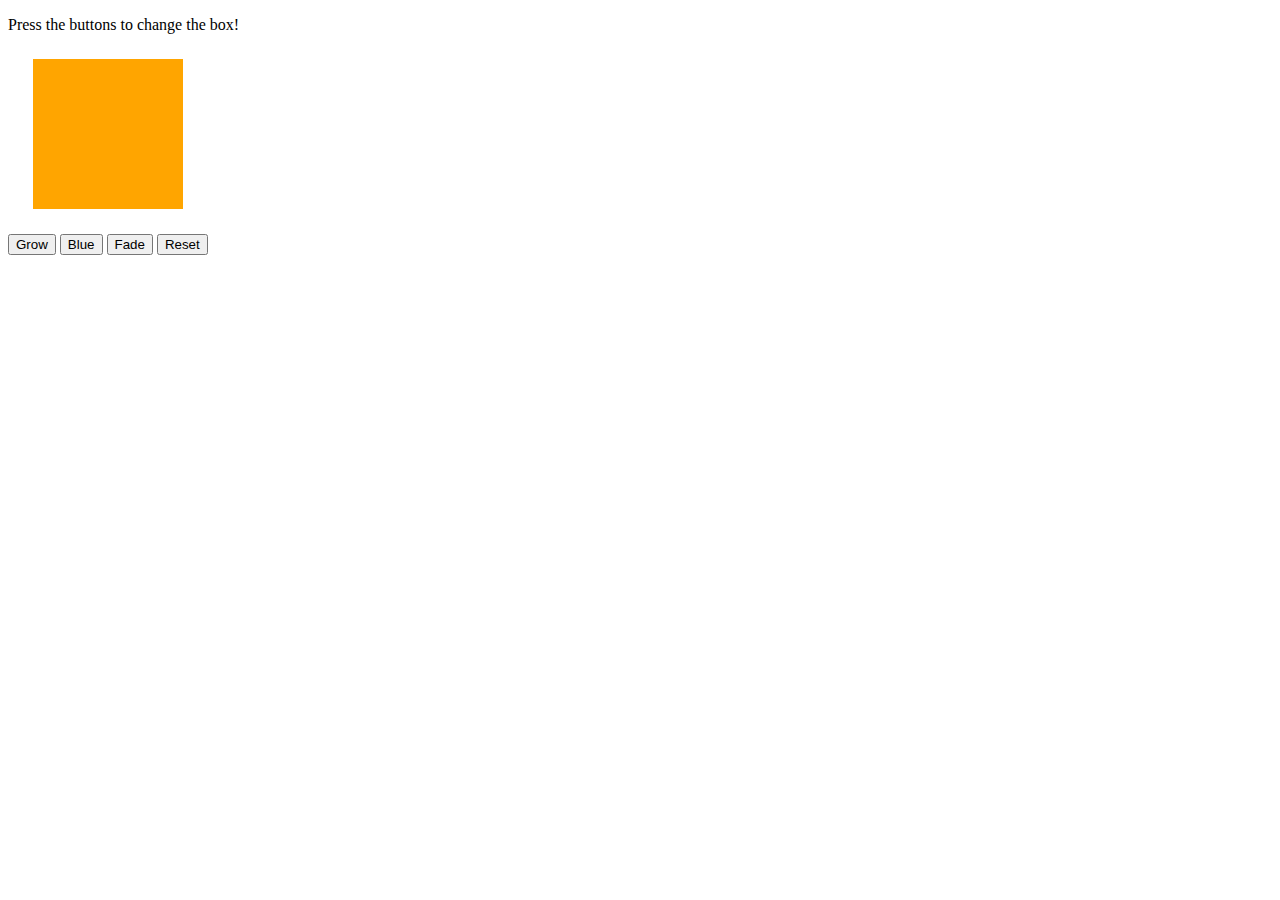
<file: module6/index.html>
<!DOCTYPE html>
<html>
<head>
    <title>Jiggle Into JavaScript</title>
    <!-- <script type="text/javascript" src="https://cdnjs.cloudflare.com/ajax/libs/jquery/3.1.0/jquery.min.js"></script> -->
</head>
<body>

    <p>Press the buttons to change the box!</p>

    <div id="box" style="height:150px; width:150px; background-color:orange; margin:25px"></div>

    <button id="button1">Grow</button>
    <button id="button2">Blue</button>
    <button id="button3">Fade</button>
    <button id="button4">Reset</button>

    <script type="text/javascript" src="javascript.js"></script>

</body>
</html>
</file>
